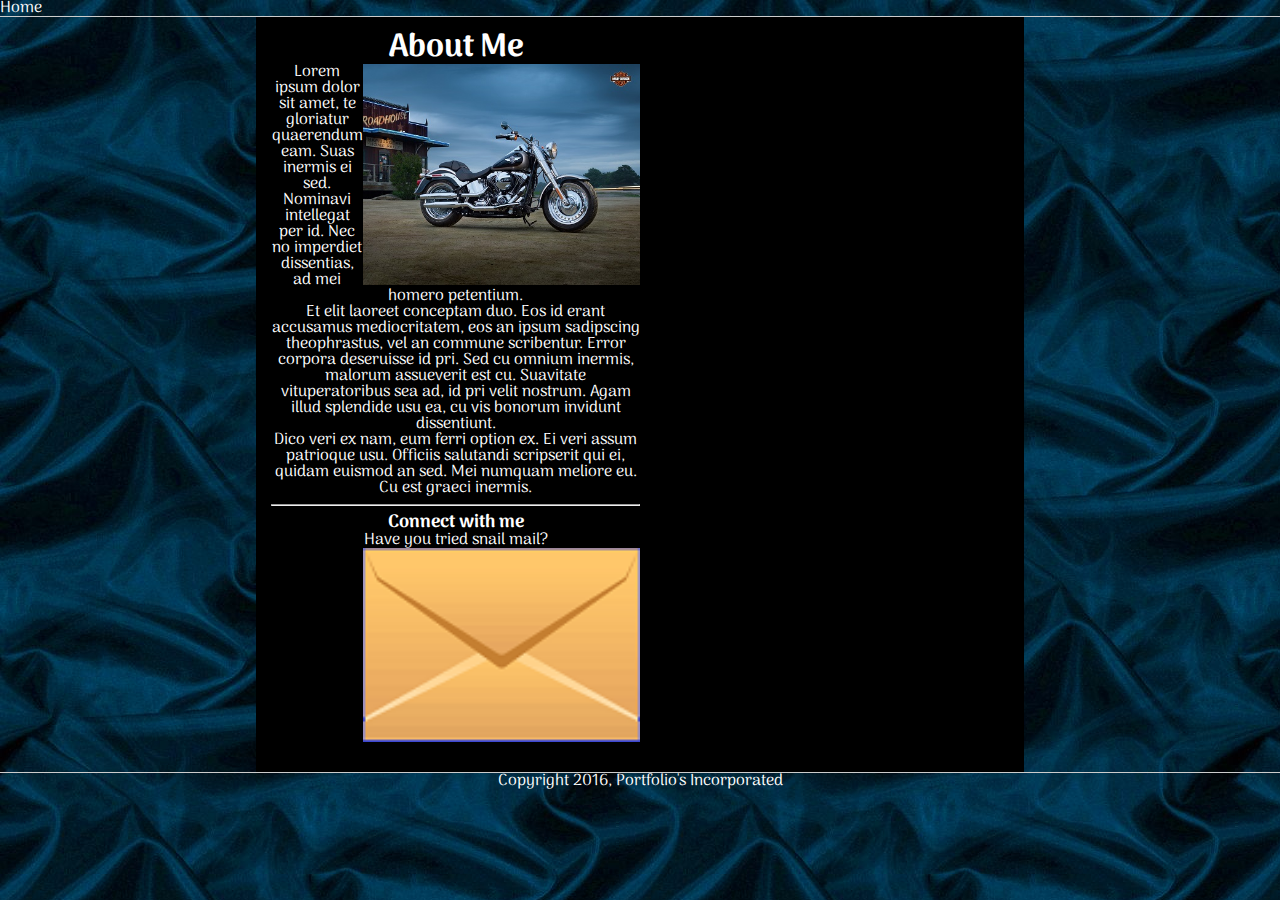
<file: part2/index.html>
<!DOCTYPE html>
<html lang="en">
	<head>
		<meta charset="UTF-8">
		<meta name="description" content="This page shows how you can use media queries!">		
		<!-- a viewport would be nice -->		
		<title>My Portfolio</title>

    <!-- Stylesheets -->
    <link href="https://fonts.googleapis.com/css?family=Arima+Madurai" rel="stylesheet">
    <link rel="stylesheet" href="assets/css/reset.css">
		<link rel="stylesheet" href="assets/css/style.css">
	</head>
	<body>
		<div class="container">
			<header>
				<nav><a href="#">Home</a></nav>
			</header>
			<div class="content-wrapper clearfix">
				<section class="about-me">
					<h1>About Me</h1>
					<article>
						<img id="img1" src="assets/images/harley.jpg">
						<span class="paragraph"><p>Lorem ipsum dolor sit amet, te gloriatur quaerendum eam. Suas inermis ei sed. Nominavi intellegat per id. Nec no imperdiet dissentias, ad mei homero petentium.
						</p>
						<p>
                            Et elit laoreet conceptam duo. Eos id erant accusamus mediocritatem, eos an ipsum sadipscing theophrastus, vel an commune scribentur. Error corpora deseruisse id pri. Sed cu omnium inermis, malorum assueverit est cu. Suavitate vituperatoribus sea ad, id pri velit nostrum. Agam illud splendide usu ea, cu vis bonorum invidunt dissentiunt.
						</p>
						<p>
						Dico veri ex nam, eum ferri option ex. Ei veri assum patrioque usu. Officiis salutandi scripserit qui ei, quidam euismod an sed. Mei numquam meliore eu. Cu est graeci inermis.
                            </p></span><hr style="background-color:black;>
					</article>
				</section>

				<aside class="connect">
					<h2>Connect with me</h2>
					<p>Have you tried snail mail?<br>
						<img id="img2" src="assets/images/envelope.png" alt="Image of an envelope"></p>
				</aside>
			</div><!-- end content-wrapper -->
			<footer>Copyright 2016, Portfolio's Incorporated</footer>
		</div><!-- end container -->
	</body>
</html>
</file>
<file: part2/assets/css/style.css>
* {
	box-sizing: border-box;
	text-align: center;
}
a {
	color: #fff;
	text-decoration: none;
}
aside {
	display: inline;
	width: 150px;
}
body {
	background-image: url("../images/dark-blue-silk.jpg");
	color: white;
	font-family: 'Arima Madurai', cursive;
}
footer {
	border-top: 1px solid #ccc;
}
h1, h2 {
	font-weight: bolder;
}
h1 {
	font-size: xx-large;
}
h2 {
	font-size: large;
}
nav {
	border-bottom: 1px solid #ccc;
	text-align: left;
	width: 100%;
}
section {
	display: inline;
	float: left;
	padding-bottom: 15px;
	width: 50%;
    
}
.about-me img {
	float: right;
	width: 75%;
}
.clearfix {
	overflow: auto;
}
.connect img {
	margin: 7px;
}
.container {
	width: 100%;
}
.content-wrapper {
	background-color: black;
/*	border-left: 1px dashed grey;
	border-right: 1px dashed grey;*/	
	margin: 0 auto;
	max-width: 768px;
	padding: 15px;
	width: 100%;
}


@media (max-width: 768px) { .content-wrapper{background-color: blue;height: 600px} .paragraph {font-size: 12px; position: relative; top:0px;}.connect{box-sizing: content-box;}aside{position: relative; top:400px; right: 300px;} #img1 {position: relative; right: 0px}

    @media (max-width: 640px) { .content-wrapper {background-color: limegreen;} #img1 {width: 100%} aside {position: fixed; top: 470px; height: 50}
    }
</file>
